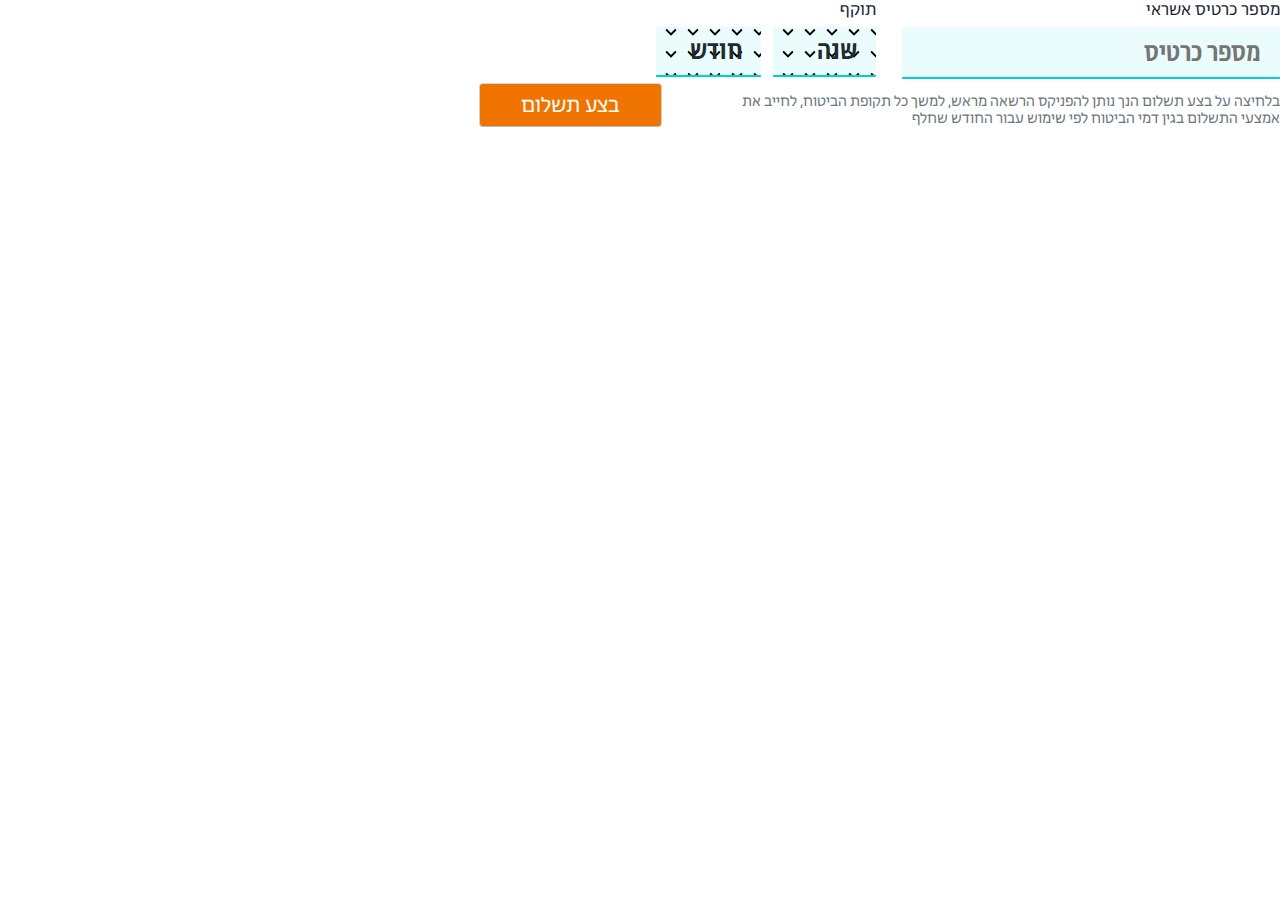
<file: index.html>
<!DOCTYPE html>
<html>
	<head>
		<title></title>
		<meta charset="utf-8" />
		<meta http-equiv="X-UA-Compatible" content="IE=edge" />
		<meta name="viewport" content="width=device-width, initial-scale=1" />
		<!-- load MUI -->
		<link
			href="https://cdn.muicss.com/mui-0.10.0/css/mui.min.css"
			rel="stylesheet"
			type="text/css"
		/>
		<script src="https://cdn.muicss.com/mui-0.10.0/js/mui.min.js"></script>
		<!-- local css -->
		<link href="./main.css" rel="stylesheet" type="text/css" />
		<script type="text/javascript">
			function submit_form() {
				if (validateForm()) {
					document.getElementById("creditForm").submit();
				}
			}
		</script>
	</head>

	<body>
		<!--  DISPLAY TRANSACTION INFORMATION -->
		<div id="main_frame" class="payment-container">
			<div id="main">
				<form
					class="mui-form"
					id="creditForm"
					onsubmit="return validateForm();"
					method="POST"
					action="ProcessCreditCard"
				>
					<div class="payment-container" dir="rtl">
						<div class="card-details-container">
							<div id="CardNumberContainer" class="card-number-container">
								<div class="input-label-wrapp">
									<label class="input-payment-label" for="cardNumber"
										>מספר כרטיס אשראי</label
									>
								</div>
								<div class="card-number-wrapp">
									<input
										type="text"
										placeholder="מספר כרטיס"
										id="cardNumber"
										class="input-card-number"
										aria-required="true"
										name="cardNumber"
										maxlength="19"
										autocomplete="off"
										onchange="validateCardNumber();"
										title="מספר כרטיס"
									/>
								</div>
							</div>

							<div
								id="ExpirationDateContainer"
								class="expiration-date-container"
							>
								<div
									class="input-label-wrapp"
									id="ExpirationDateLabelContainer"
								>
									<label class="input-payment-label">תוקף</label>
								</div>

								<div class="exp-container">
									<div class="exp-year-wrapper mui-select">
										<select
											id="expYear"
											name="expYear"
											class="exp-year"
											placeholder="שנה"
											onchange="validateExpDate(true);"
											aria-required="true"
											title="שנה"
										>
											<option disabled selected>שנה</option>
											<option value="2019">2019</option>
											<option value="2020">2020</option>
											<option value="2021">2021</option>
											<option value="2022">2022</option>
											<option value="2023">2023</option>
											<option value="2024">2024</option>
											<option value="2025">2025</option>
											<option value="2026">2026</option>
											<option value="2027">2027</option>
											<option value="2028">2028</option>
											<option value="2029">2029</option>
										</select>
									</div>

									<div class="exp-month-wrapper mui-select">
										<select
											id="expMonth"
											name="expMonth"
											class="exp-month"
											placeholder="חודש"
											onchange="validateExpDate(true);"
											aria-required="true"
											title="חודש"
										>
											<option disabled selected>חודש</option>
											<option value="01">01</option>
											<option value="02">02</option>
											<option value="03">03</option>
											<option value="04">04</option>
											<option value="05">05</option>
											<option value="06">06</option>
											<option value="07">07</option>
											<option value="08">08</option>
											<option value="09">09</option>
											<option value="10">10</option>
											<option value="11">11</option>
											<option value="12">12</option>
										</select>
									</div>
								</div>
							</div>
						</div>
					</div>
					<div class="actions-wrap">
						<div class="payment-info">
							בלחיצה על בצע תשלום הנך נותן להפניקס הרשאה מראש, למשך כל תקופת
							הביטוח, לחייב את אמצעי התשלום בגין דמי הביטוח לפי שימוש עבור החודש
							שחלף
						</div>
						<div id="form_buttons" class="form_buttons-wrapp">
							<div class="submit-wrap">
								<input
									type="submit"
									role="button"
									id="submitBtn"
									aria-label="בצע תשלום"
									class="payment"
									value="בצע תשלום"
								/>
							</div>
						</div>
					</div>
				</form>
			</div>
		</div>
	</body>
</html>
</file>
<file: main.css>
@font-face {
	font-family: 'NovemberCondHebrew';
	font-weight: bold;
	src: local('NovemberCondHebrew'),
	 url('./fonts/NovemberCondHebrew-Bold.otf');
  }
@font-face {
	font-family: 'NovemberHebrew';
	src: local('NovemberHebrew'),
	url('./fonts/NovemberHebrew-Regular.otf');
  }

body {
  margin: 0;
  height: 100%;
  width: 100%;
  font-family: NovemberHebrew;
  background-color: #fff;
}

.payment-container {
  display: flex;
  direction: rtl;
}

.card-number-wrapp,
.card-details-container {
  display: flex;
}

.exp-container {
  display: flex;
}

.input-payment {
  height: 23px;
  font-family: NovemberHebrew;
  font-size: 16px;
  font-weight: normal;
  font-stretch: normal;
  font-style: normal;
  line-height: normal;
  letter-spacing: normal;
  text-align: right;
}
.mui-select {
  padding-top: 0px;
}

.mui-select>select {
  background-image: url('./assets/iconfinder_ic_expand_more_48px_352330.svg');
}

.exp-month,
.exp-year,
.mui-select>select,
.input-card-number {
  padding: 0 0.75em;
  background-color: #ebfcfc;
  border: none;
  border-radius: 1px;
  border-bottom: 2px solid #00d1cf;
  height: 50px;
  font-family: NovemberCondHebrew;
  font-size: 26px;
  font-weight: 300;
  font-stretch: normal;
  font-style: normal;
  line-height: 1.27;
  letter-spacing: normal;
  text-align: right;
  color: #202a31;
  resize: none;
  margin-left: 1em;
  -webkit-appearance:none;
  width: 90%;
  background-position: 4px 16px;
  background-size: 22px;
}
.mui-select>select:focus,
.mui-select:focus>select {
  height: 50px;
  margin-bottom: 0px;
  border-color: #00d1cf;
  border-width: 2px;
}

/* .exp-month,
.exp-year {
  color: #98a8b3;
} */

.exp-year {
  margin-left: 0.5em;
}

select::-ms-expand {
  display: none;
}

select {
  -webkit-appearance: none;
  -moz-appearance: none;
}

.exp-month:focus,
.exp-year:focus,
.input-card-number:focus {
  background-color: #ffffff;
  border: solid 1px #cfd7db;
  box-shadow: 0 4px 8px 0 rgba(82,132,187,0.3);
  -webkit-transition: all 0.25s cubic-bezier(0.755,0.125,0.180,0.910);
  transition: all 0.25s cubic-bezier(0.755,0.125,0.180,0.910);
  outline: none;
  -webkit-appearance:none;
  border-bottom: solid 1px #83b9f2;
}

input[type="submit"] {
  min-width: 183px;
  font-family: NovemberHebrew;
  font-size: 20px;
  font-weight: 500;
  font-style: normal;
  font-stretch: normal;
  line-height: normal;
  -webkit-letter-spacing: normal;
  -moz-letter-spacing: normal;
  -ms-letter-spacing: normal;
  letter-spacing: normal;
  padding: 0 1.5em;
  height: 44px;
  -webkit-transition: all 0.1s cubic-bezier(0.755,0.125,0.18,0.91) 0s;
  transition: all 0.1s cubic-bezier(0.755,0.125,0.18,0.91) 0s;
  border-radius: 4px;
  background-color: #f07400;
  border-width: 1px;
  border-style: solid;
  border-color: rgb(216, 216, 216) rgb(209, 209, 209) rgb(186, 186, 186);
  border-image: initial;
  color: #fff;
  box-shadow: none;
  outline: 0;
}

input[type="submit"]:hover {
  cursor: pointer;
}

input[type="submit"]:active {
  cursor: pointer;
  outline: 0;
}

.input-label-wrapp {
  margin-bottom: 8px;
  color: #1a1e33;
}

.actions-wrap {
  display: flex;
}

.form_buttons-wrapp {
  display: flex;
  align-items: flex-end;
  margin-right: 3em;
}

.payment-info {
  width: 50%;
  font-family: NovemberHebrew;
  font-size: 14px;
  color: #6c7880;
  margin-top: 1em;
}
/* Edge */
/* ::-webkit-input-placeholder { 
  color: #98a8b3;
} */
/* Internet Explorer */
/* :-ms-input-placeholder { 
  color: #98a8b3;
} */

/* ::placeholder {
  color: #98a8b3;
} */
select {
  -webkit-appearance: none;
  -moz-appearance: none;
  appearance: none;
}

select > option{
  background-color: #fff;
  font-family: inherit;
  -webkit-appearance:none;
}

.card-number-container input:hover {
  background-color: rgba(187,220,255,0.15);
  border-bottom: solid 1px #83b9f2;
  -webkit-transition: all 0.25s cubic-bezier(0.755,0.125,0.180,0.910);
  transition: all 0.25s cubic-bezier(0.755,0.125,0.180,0.910);
}

@media(max-width: 559px) {
  .card-details-container,
  .payment-container {
    flex-direction: column;
  }
  .card-details-container {
    margin-bottom: 1em;
  }
  
  .actions-wrap {
    flex-direction: column;
  }

  select,
  input {
    width: 100%;
  }

  .exp-year-wrapper,
  .exp-month-wrapper {
    width: 100%;
  }

  .exp-year-wrapper {
    margin-left: 1em;
  }
  
  .form_buttons-wrapp {
    justify-content: center;
    margin: 1em 0;
  }

  .payment-info {
    width: 100%;
  }

  .input-card-number {
    margin: 0;
  }

  .submit-wrap {
    width: 100%;
  }

  input[type="submit"] {
    min-width: 100%;
    margin: 0 auto;
  }

  .mui-select>select,
  .exp-month,
  .exp-year,
  .input-card-number {
    border-bottom: 2px solid #00d1cf;
    font-size: 26px;
    width: 100%;
  }

  .card-number-container {
    margin-bottom: 1em;;
  }
}

  /* Edge */
  /* ::-webkit-input-placeholder { 
    color: #ffffff;
  } */

  /* Internet Explorer */
  /* :-ms-input-placeholder { 
    color: #ffffff;
  } */

  /* ::placeholder {
    color: #ffffff;
  } */

  /* .input-label-wrapp {
    color: #ffffff;
  } */
</file>
